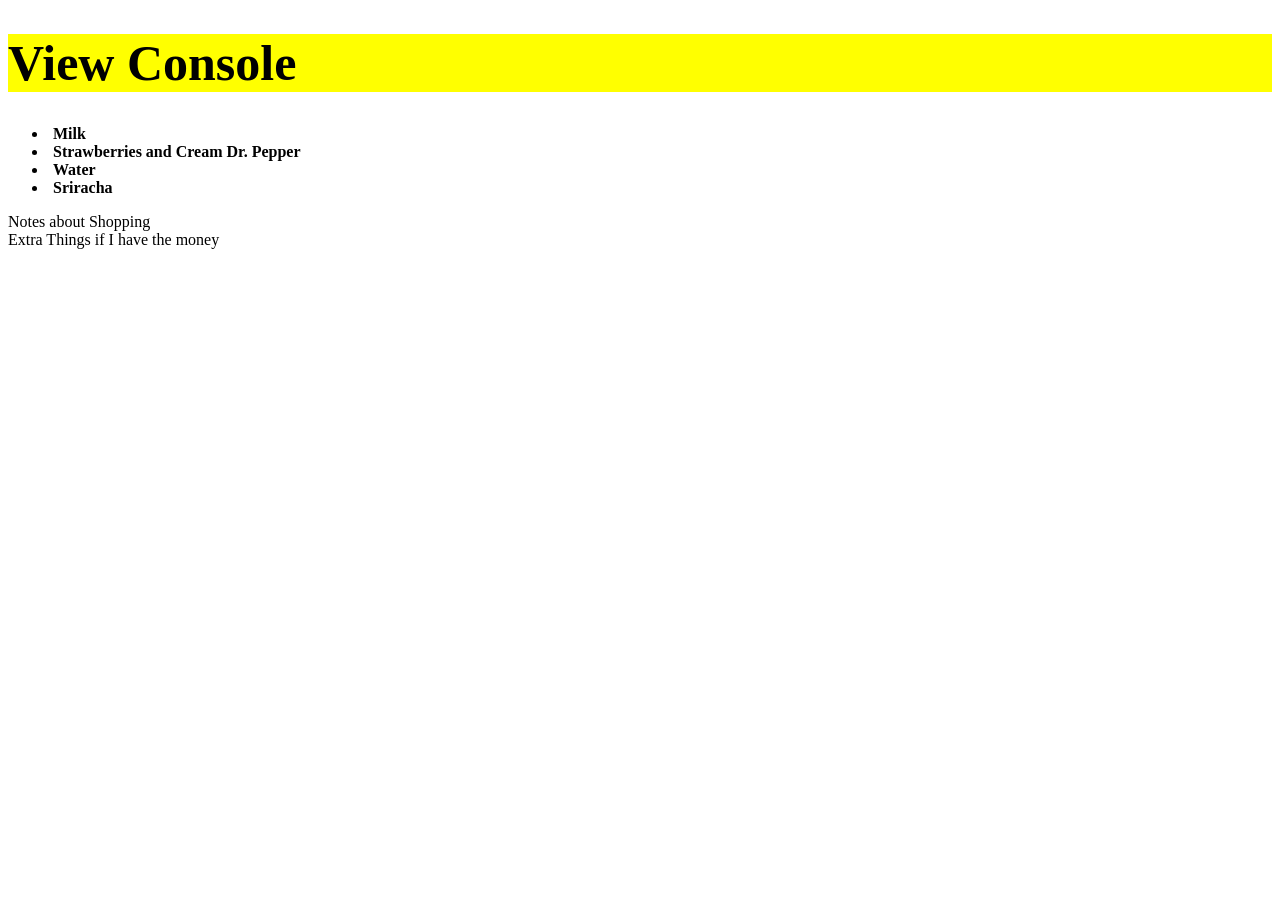
<file: 00-inclass/02-attributes/index.html>
<!DOCTYPE html>
<html lang="en">
<head>
    <meta charset="UTF-8">
    <meta http-equiv="X-UA-Compatible" content="IE=edge">
    <meta name="viewport" content="width=device-width, initial-scale=1.0">
    <title>DOM</title>
</head>
<body>
    <h1 class="mainHeader">View Console</h1>
    <ul>
        <li class="item">Milk</li>
        <li class="item">Strawberries and Cream Dr. Pepper</li>
        <li class="item">Water</li>
        <li class="item">Sriracha</li>
    </ul>
    <div>Notes about Shopping</div>
    <div>Extra Things if I have the money</div>
    <script src="./assets/script.js"></script>
</body>
</html>
</file>
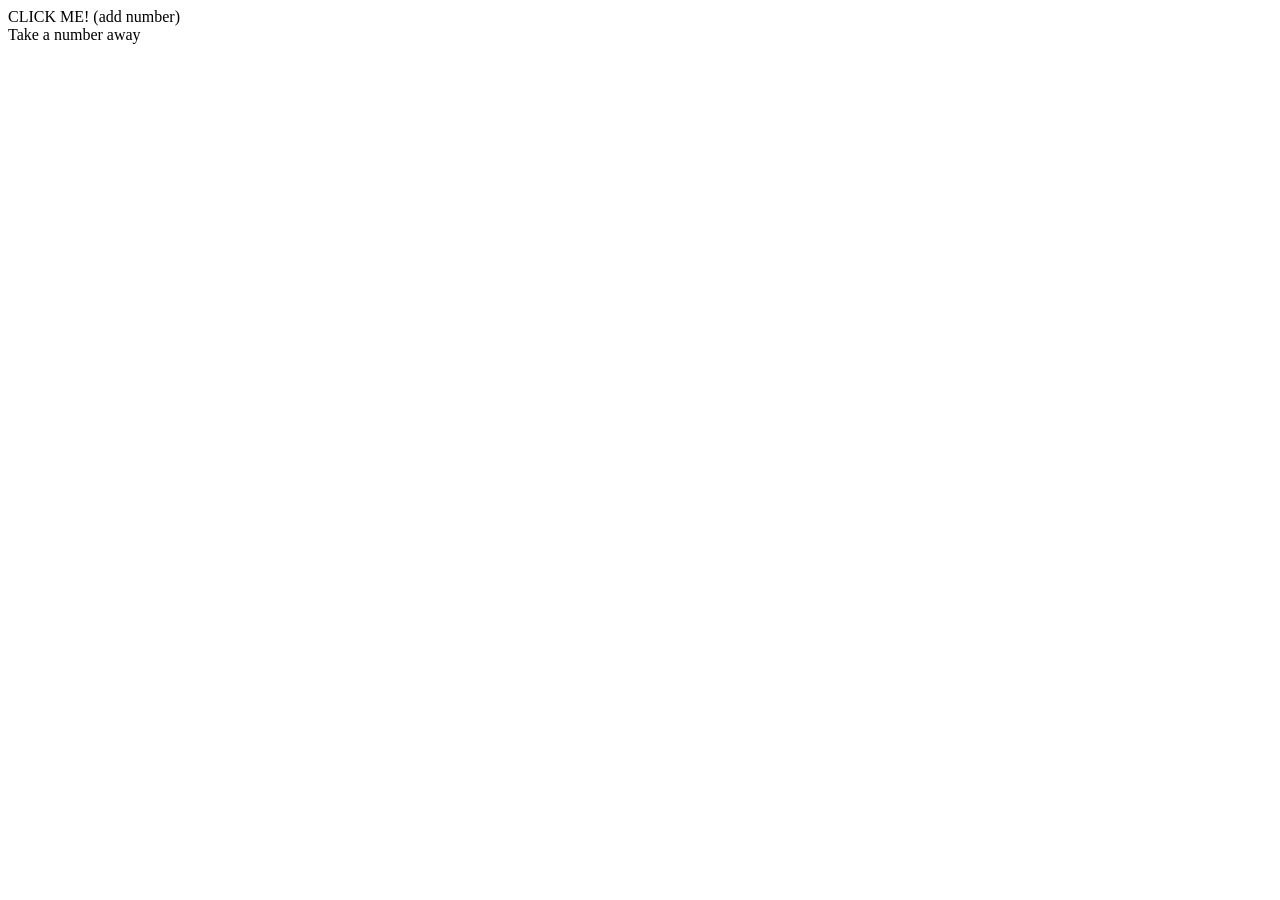
<file: 00-inclass/05-click/index.html>
<!DOCTYPE html>
<html lang="en">
<head>
    <meta charset="UTF-8">
    <meta http-equiv="X-UA-Compatible" content="IE=edge">
    <meta name="viewport" content="width=device-width, initial-scale=1.0">
    <title>Click</title>
</head>
<body>
    <div id="changeBackground">CLICK ME! (add number)</div>
    <div id="subtractNumber">Take a number away</div>

    <script>
        var changeBackgroundEl = document.querySelector("#changeBackground");
        var subtractNumberEl = document.querySelector("#subtractNumber");
        var bodyEl = document.querySelector("body");

        var promptValue = prompt("What is your Name?");

        var clickCount = 0;
        var onButton = false;

        function changeBackgroundFunction(){
            
            bodyEl.append(promptValue);
            
            clickCount++;
            changeBackgroundEl.textContent = clickCount;
            if (onButton){
                changeBackgroundEl.setAttribute("style", "background-color:white");
            }
            else{
                changeBackgroundEl.setAttribute("style", "background-color:pink");
            }
            onButton = !onButton;
            
        }

        changeBackgroundEl.addEventListener("click", changeBackgroundFunction);
        subtractNumberEl.addEventListener("click", function(){
            clickCount--;
            changeBackgroundEl.textContent = clickCount;
        })
    </script>
</body>
</html>
</file>
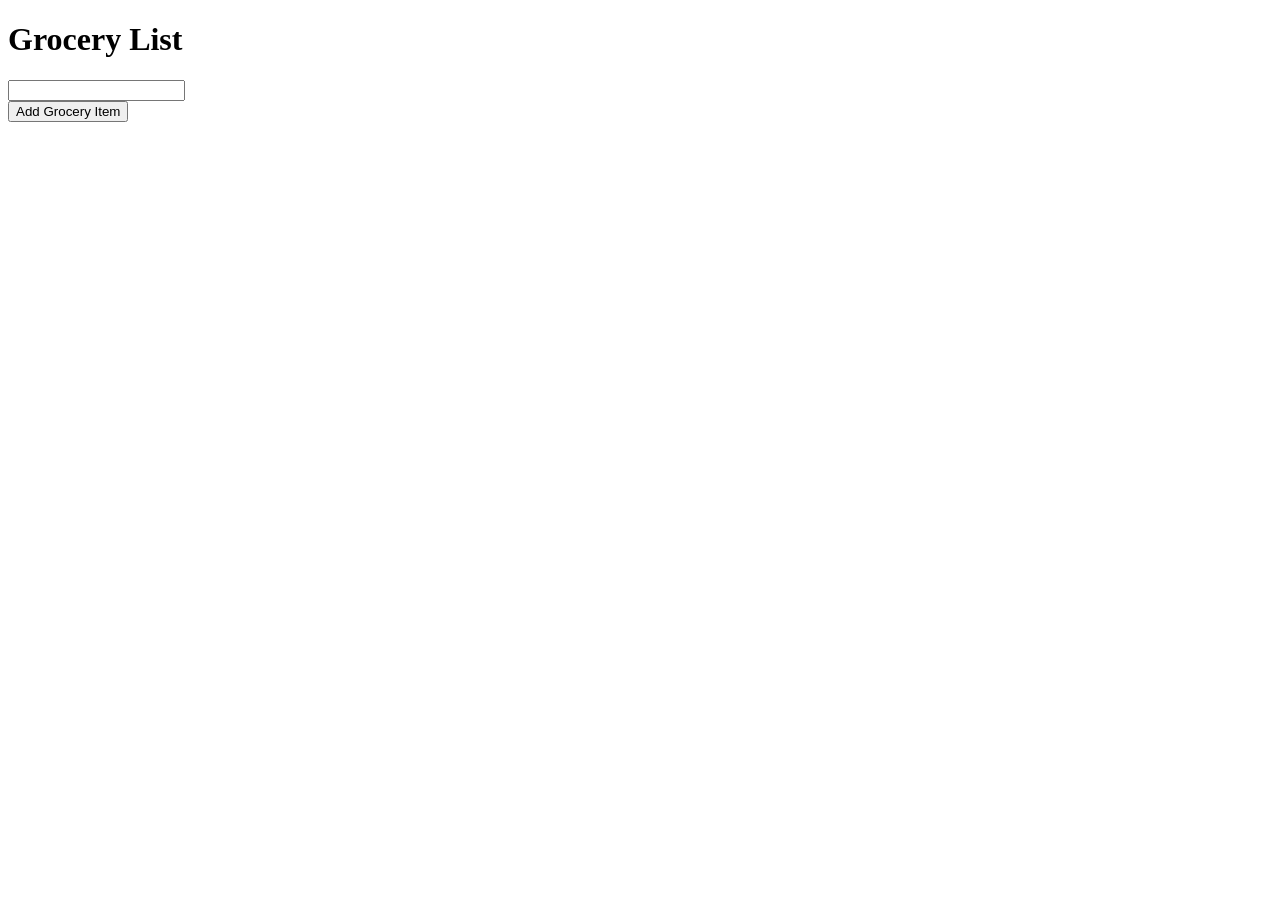
<file: 00-inclass/06-prevent/index.html>
<!DOCTYPE html>
<html lang="en">
<head>
    <meta charset="UTF-8">
    <meta http-equiv="X-UA-Compatible" content="IE=edge">
    <meta name="viewport" content="width=device-width, initial-scale=1.0">
    <title>Prevent</title>
</head>
<body>
    
<h1>Grocery List</h1>
<ul id="groceryList"></ul>

<form>
    <input type="text" id="groceryItem"><br>
    <button id="submit">Add Grocery Item</button>
</form>

<script>
    var groceryListEl = document.querySelector("#groceryList");
    var submitEl = document.querySelector("#submit");

    submitEl.addEventListener("click", function(e){
        e.preventDefault();
        console.log(e);
        var groceryItemValue = document.querySelector("#groceryItem").value;
        var item = document.createElement("li");
        item.textContent = groceryItemValue;
        groceryListEl.append(item);
    })

</script>

</body>
</html>
</file>
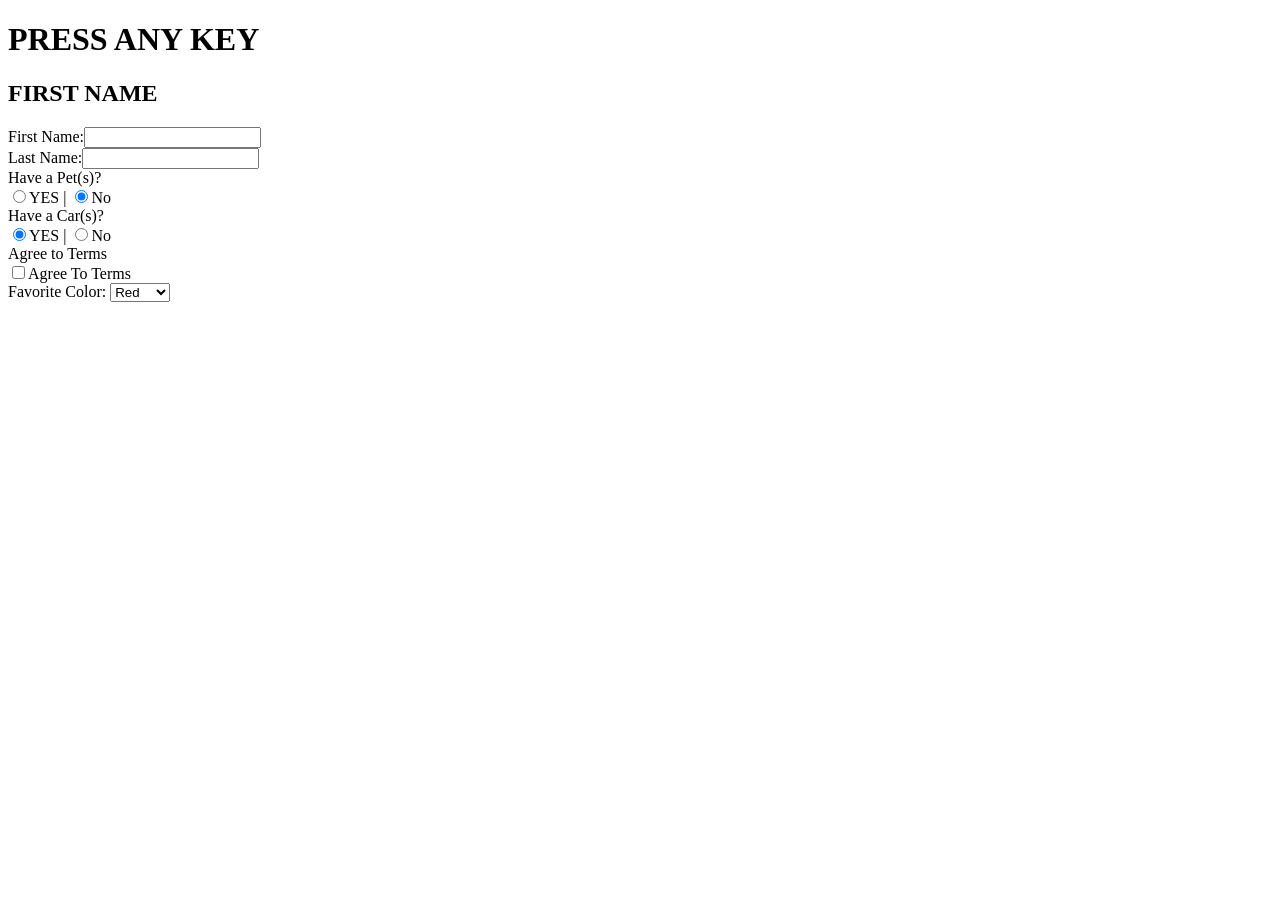
<file: 00-inclass/07-otherlisteners/index.html>
<!DOCTYPE html>
<html lang="en">
<head>
    <meta charset="UTF-8">
    <meta http-equiv="X-UA-Compatible" content="IE=edge">
    <meta name="viewport" content="width=device-width, initial-scale=1.0">
    <title>Other Listeners</title>
</head>
<body>
    <h1>PRESS ANY KEY</h1>
    <h2>FIRST NAME</h2>
    <form> 
        First Name:<input type="text" id="firstName"><br>
        Last Name:<input type="text" id="lastName"><br>
        Have a Pet(s)?<br>
        <input type="radio" name="hasPets"  id="hasPetsYes">YES | 
        <input type="radio" name="hasPets" checked id="hasPetsNo">No<br>
        Have a Car(s)?<br>
        <input type="radio" name="hasCar" checked id="hasCarYes">YES | 
        <input type="radio" name="hasCar"  id="hasCarNo">No<br>
       Agree to Terms<br>
       <input type="checkbox" name="agreeToterms"  id="agreeToterms">Agree To Terms<br>
        Favorite Color:
        <select id="favColor">
            <option value="Red">Red</option>
            <option value="Green">Green</option>
            <option value="Blue">Blue</option>
        </select>
    </form> 

    <script>
        var favColorEl = document.querySelector("#favColor");
        var firstNameEl = document.querySelector("#firstName");


        favColorEl.addEventListener("change", function(){
            alert(favColorEl.value)
        })

        var h1El = document.querySelector("h1");
        var h2El = document.querySelector("h2");

        function keyDownAction(event){
            var keyPress = event.key;
            h1El.textContent = keyPress;
        }
        function keyUpAction(event){

            h1El.textContent = "The " + event.key + " Has been let go. Event Code: " + event.code;
        }

        firstNameEl.addEventListener("keyup", function(event){
            h2El.textContent = firstNameEl.value;
        })
        document.addEventListener("keyup", keyUpAction)
        document.addEventListener("keydown", keyDownAction)
    </script>
    
</body>
</html>
</file>
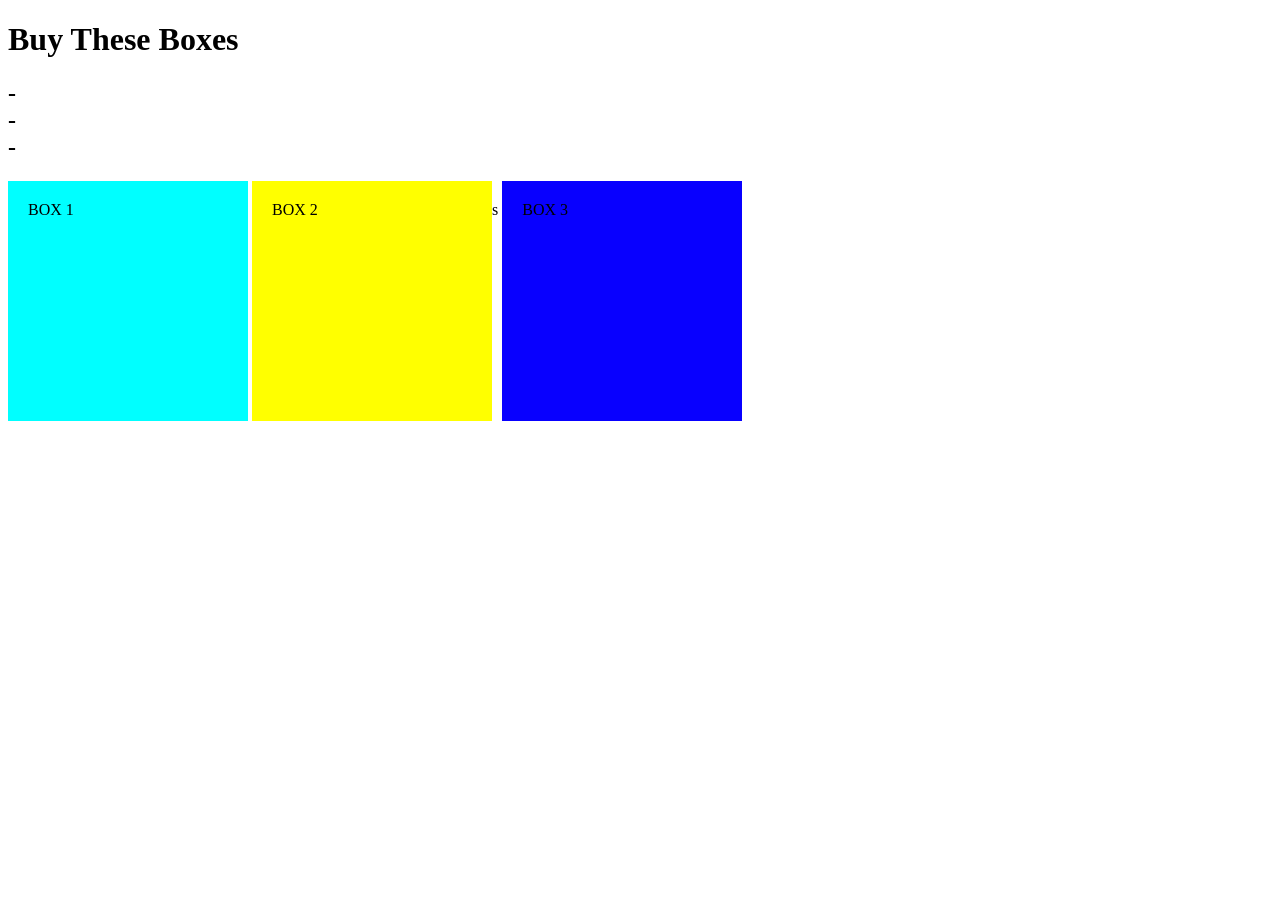
<file: 00-inclass/08-data/index.html>
<!DOCTYPE html>
<html lang="en">
<head>
    <meta charset="UTF-8">
    <meta http-equiv="X-UA-Compatible" content="IE=edge">
    <meta name="viewport" content="width=device-width, initial-scale=1.0">
    <title>Document</title>
    <style>
        .box{
            width:200px;
            height:200px;
            padding:20px;
            display: inline-block;
        }
    </style>
</head>
<body>
    <h1>Buy These Boxes</h1>
    <h2>-<br>-<br>-</h2>
    <div class="boxes">
        <div class="box" data-id="box12345" data-package="A" data-purchased="0" style="background-color: aqua;">BOX 1</div>
        <div class="box" data-id="box555555" data-package="B" data-purchased="0" style="background-color: yellow;">BOX 2</div>s
        <div class="box" data-id="box000000" data-package="C" data-purchased="0" style="background-color: rgb(8, 0, 255);">BOX 3</div>
    </div>

    
    <script>
    document.addEventListener("click", function(event){
        var boxClicked = event.target;
        //console.log("event.target", event.target)
        if (boxClicked.matches(".box")){
            
            document.querySelector("h2").innerHTML= "BOX:" + boxClicked.dataset.id + "<br>PACKAGE: " + boxClicked.dataset.package + "<br>" + "PURCHASED";
            var purchaseCount =  parseInt(boxClicked.dataset.purchased);
            purchaseCount = purchaseCount + 1;
            boxClicked.setAttribute("data-purchased", purchaseCount)
        }
    })
    //var someNameEl = document.querySelector("#name");
    //Getters

    //console.log(someNameEl.dataset.name); //Chris
    //Setters
   // someNameEl.dataset.name = "Bob;"
    </script>

</body>
</html>
</file>
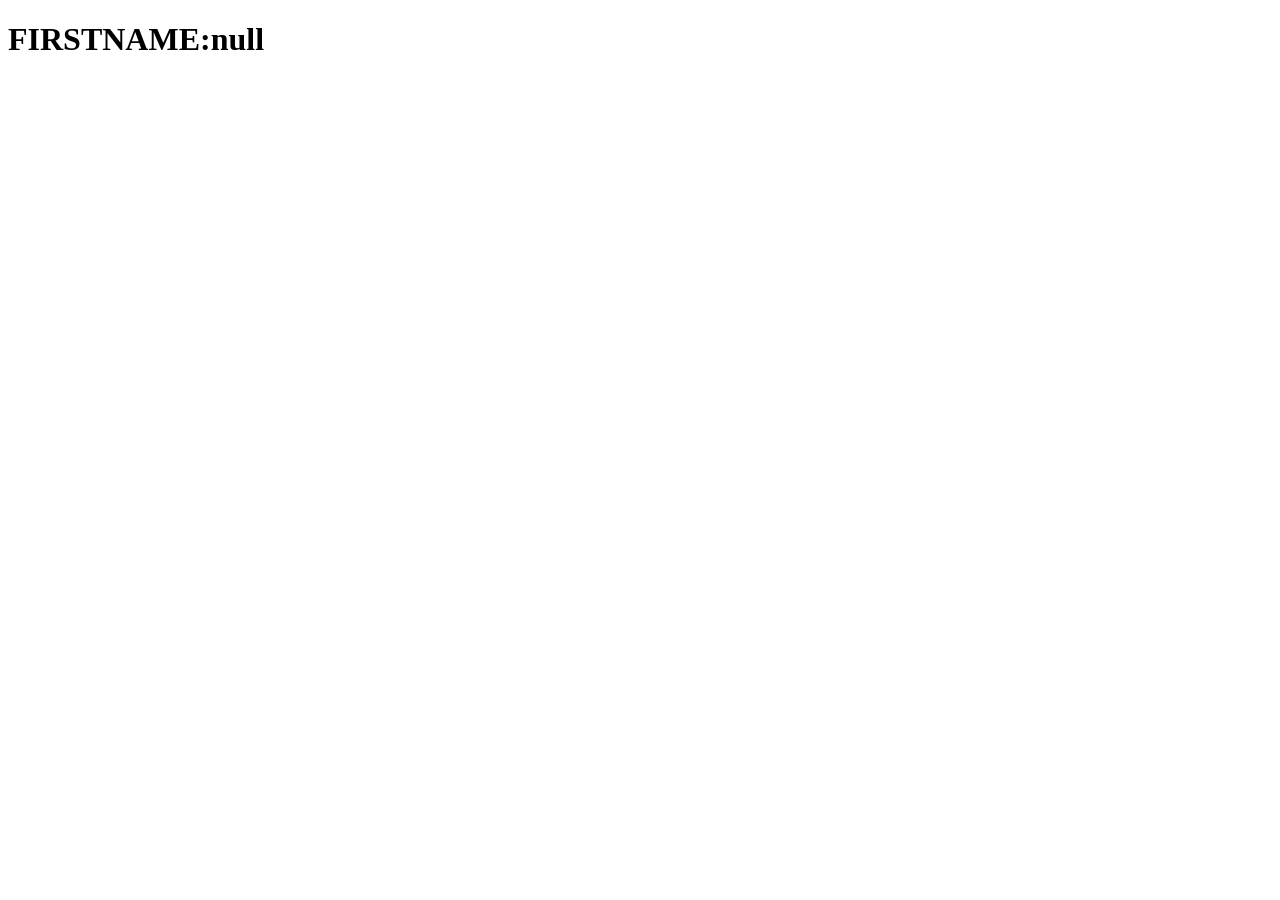
<file: 00-inclass/09-storage/index.html>
<!DOCTYPE html>
<html lang="en">
<head>
    <meta charset="UTF-8">
    <meta http-equiv="X-UA-Compatible" content="IE=edge">
    <meta name="viewport" content="width=device-width, initial-scale=1.0">
    <title>Storage</title>
</head>
<body>
    
    <h1></h1>
    

    <script src="./assets/js/script.js"></script>
</body>
</html>
</file>
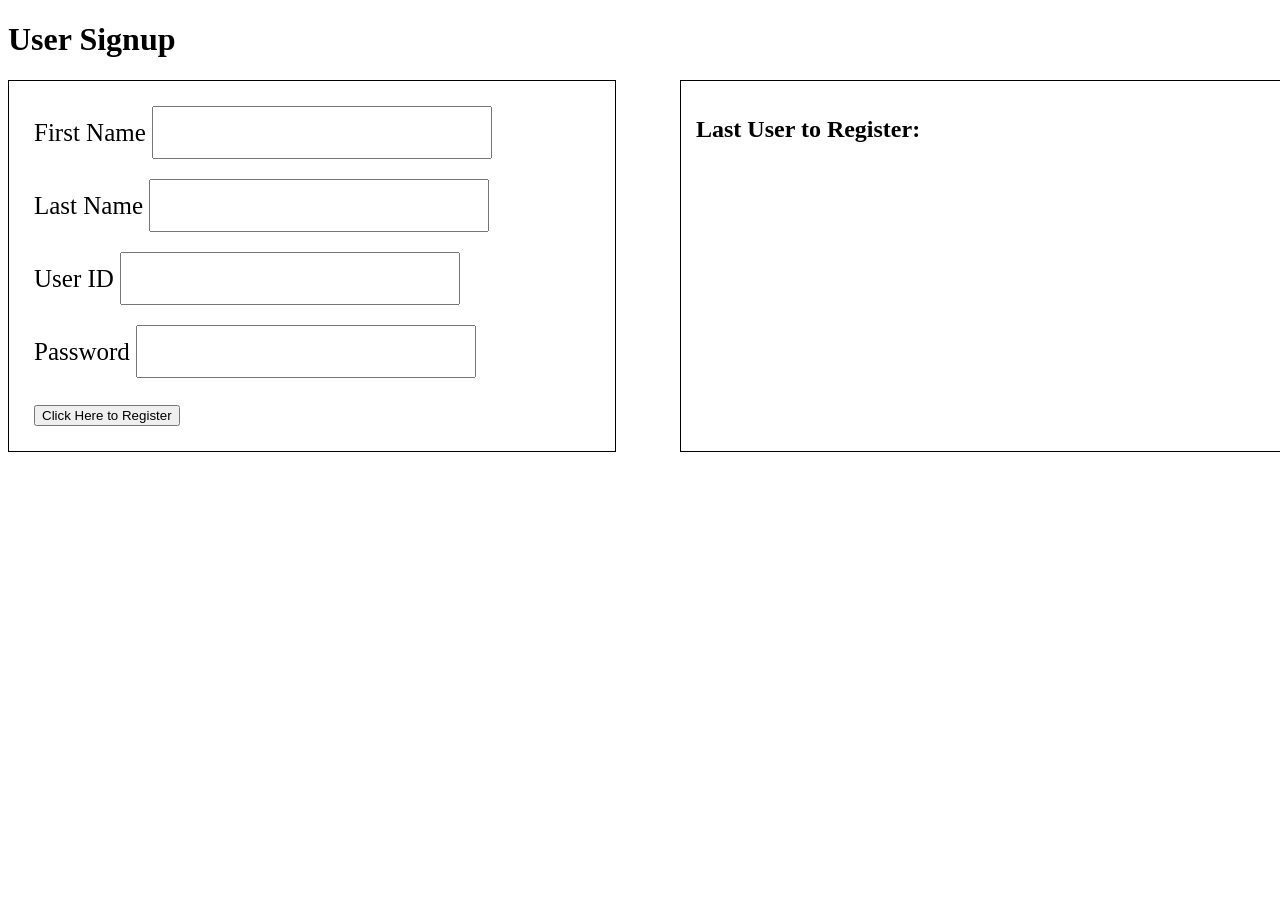
<file: 00-inclass/10-jsonstorage/index.html>
<!DOCTYPE html>
<html lang="en">
<head>
    <meta charset="UTF-8">
    <meta http-equiv="X-UA-Compatible" content="IE=edge">
    <meta name="viewport" content="width=device-width, initial-scale=1.0">
    <title>JSON Storage</title>
    <style>
        .wrapper {
            display:flex;
            justify-content:space-between;
            width:100vw;
        }
        section {
            position: relative;
            top:0;
            padding:15px;
            width:45%;
            min-height:200px;
            display: inline-block;
            border:1px solid black
        }
        .inputField {
            padding:10px;
            font-size:25px
        }
        .inputField input{
            padding:10px;
            font-size:25px
        }
        label {
            width:180px
        }
    </style>
</head>
<body>
    
    <h1>User Signup</h1>
    <div class="wrapper">
        <section>
            <div class="inputField">
                <label for="firstName">First Name</label>
                <input type="text" id="firstName">
            </div>
            <div class="inputField">
                <label for="lastName">Last Name</label>
                <input type="text" id="lastName">
            </div>
            <div class="inputField">
                <label for="userID">User ID</label>
                <input type="text" id="userID">
            </div>
            <div class="inputField">
                <label for="password">Password</label>
                <input type="password" id="password">
            </div>
            <div class="inputField">
                <button id="sign-up">Click Here to Register</button>
            </div>
        </section>
        <section>
            <h2>Last User to Register:</h2>
            <h3 id="userNameLabel"></h3>
            <h3 id="userIDlabel"></h3>
        </section>
        </div>

    <script src="./assets/js/script.js"></script>
</body>
</html>
</file>
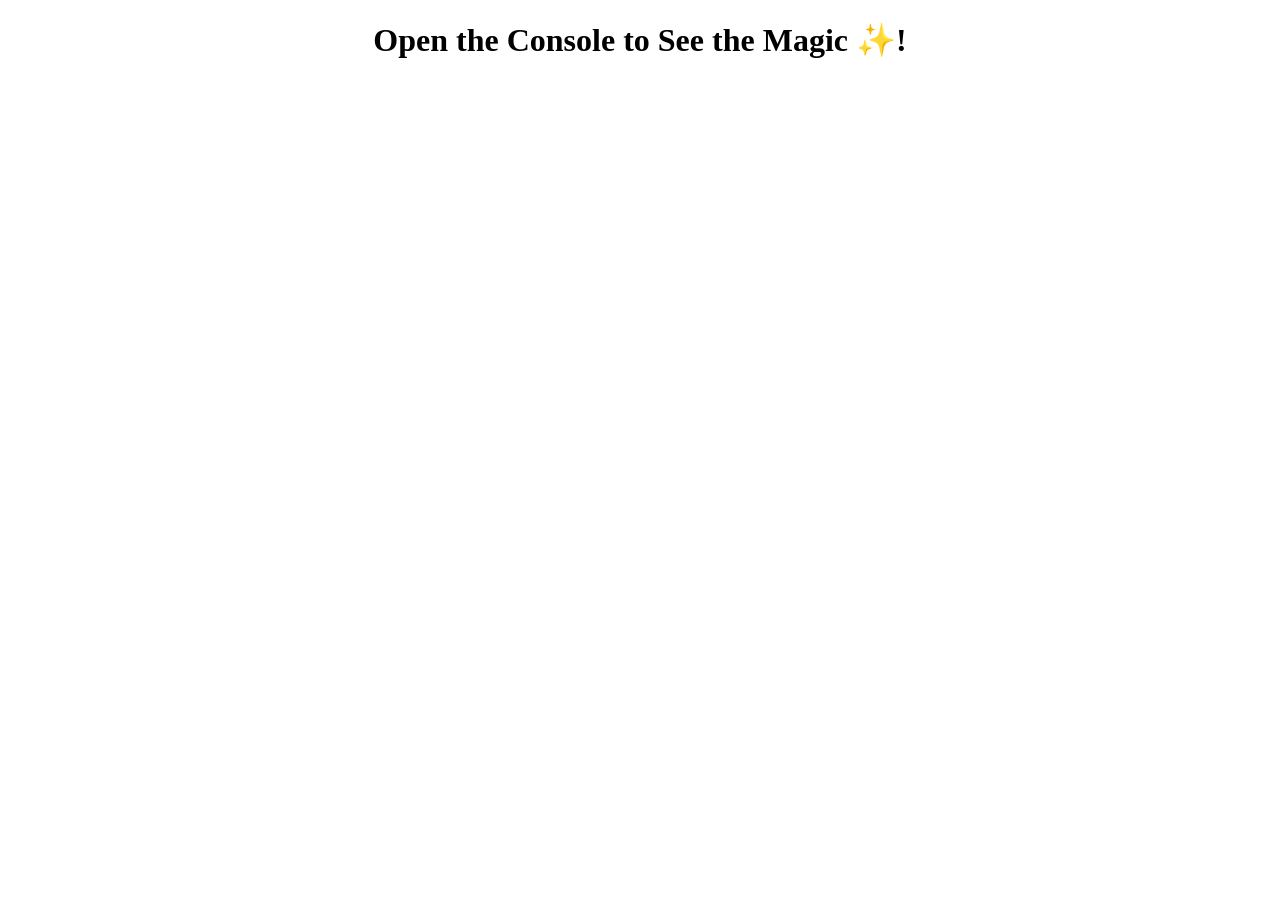
<file: 01-Activities/01-Ins_Window-Object/index.html>
<!DOCTYPE html>
<html lang="en">

<head>
  <meta charset="UTF-8">
  <meta name="viewport" content="width=device-width, initial-scale=1.0">
  <title>Window Object</title>
</head>

<body>
  <h1 style="text-align:center;">Open the Console to See the Magic ✨! </h1>
  <script src= "script.js"></script>
</body>
</html>
</file>
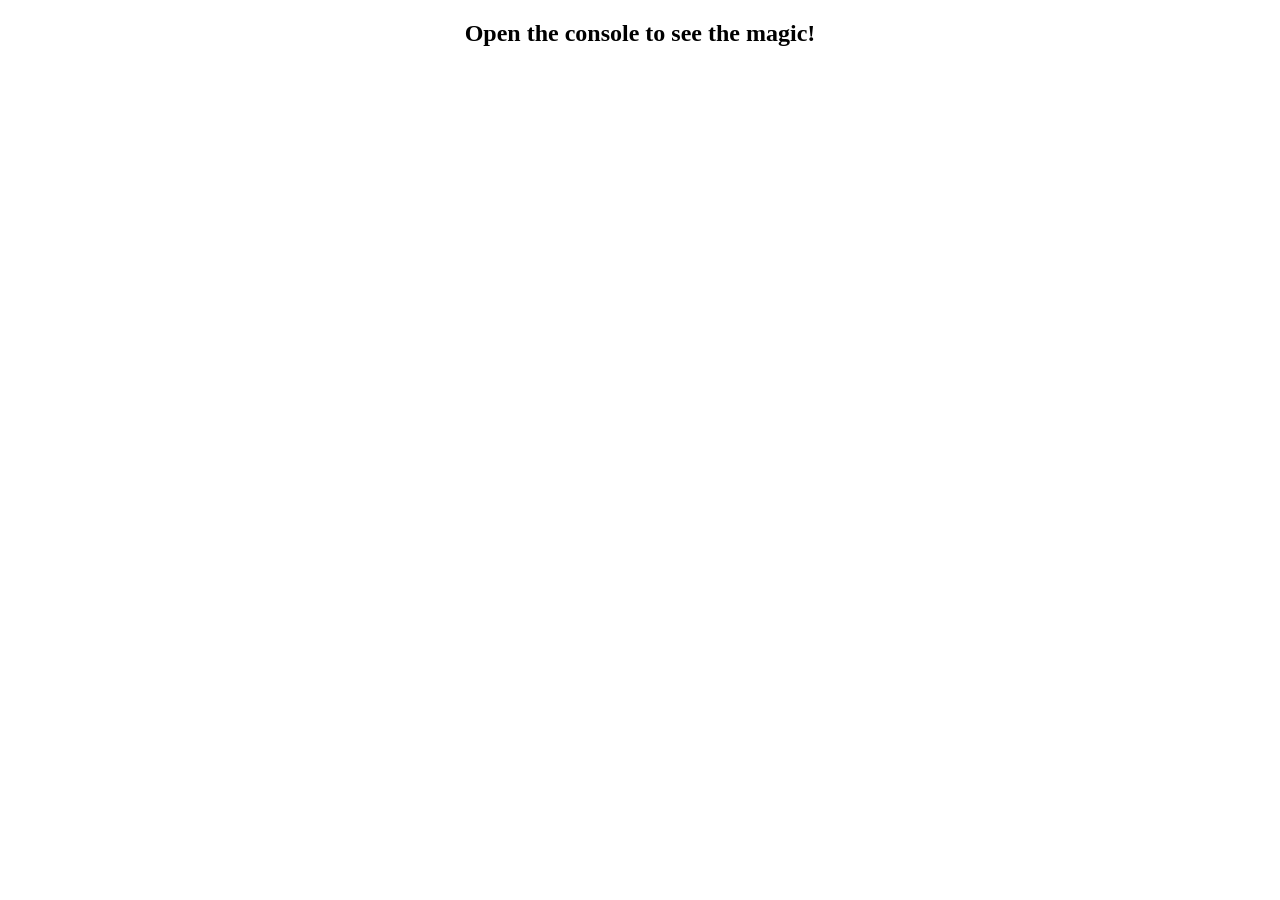
<file: 01-Activities/02-Stu_Window-Object/index.html>
<!DOCTYPE html>
<html lang="en">
<head>
  <meta charset="UTF-8">
  <meta name="viewport" content="width=device-width, initial-scale=1.0">
  <meta http-equiv="X-UA-Compatible" content="ie=edge">
  <title>This Window</title>
</head>
<body>
  <h2 style="text-align:center;">Open the console to see the magic!</h2>
  
  <script>console.log(this);</script>
</body>
</html>
</file>
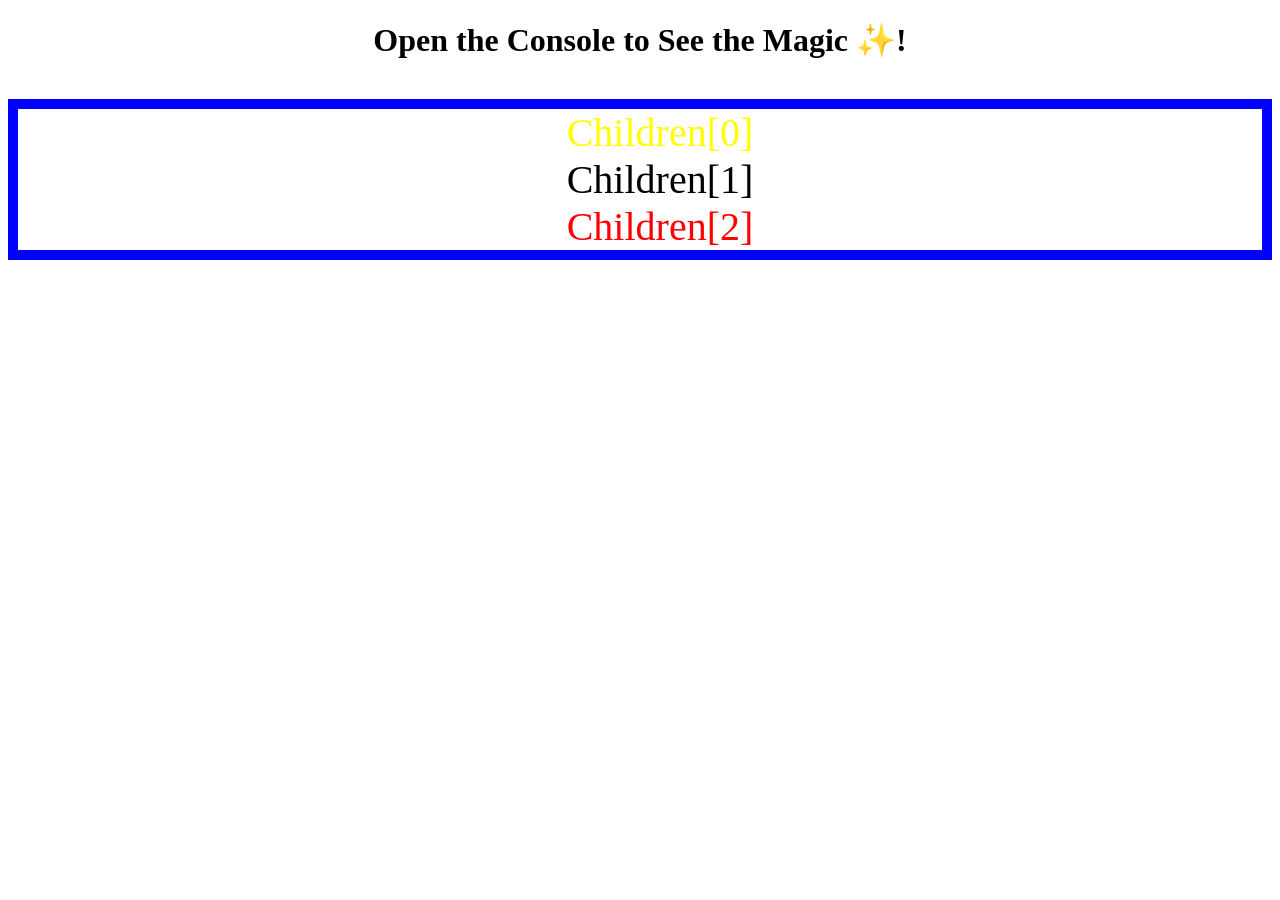
<file: 01-Activities/03-Ins_Traverse-DOM/index.html>
<!DOCTYPE html>
<html lang="en">

<head>
  <meta charset="UTF-8">
  <meta name="viewport" content="width=device-width, initial-scale=1.0">
  <title>DOM Traversal</title>
  <style>
      h1 {
        text-align:center;
      }
      ul {
        text-align:center;
        list-style-type:none;
        font-size: 40px;
        border: 10px solid blue
      }
  </style>
</head>

<body>
  <h1>Open the Console to See the Magic ✨! </h1>

  <ul>
    <li id ="first-child-ul">Children[0]</li>
    <li>Children[1]</li>
    <li>Children[2]</li>
  </ul>

  <script src= "script.js"></script>
</body>
</html>
</file>
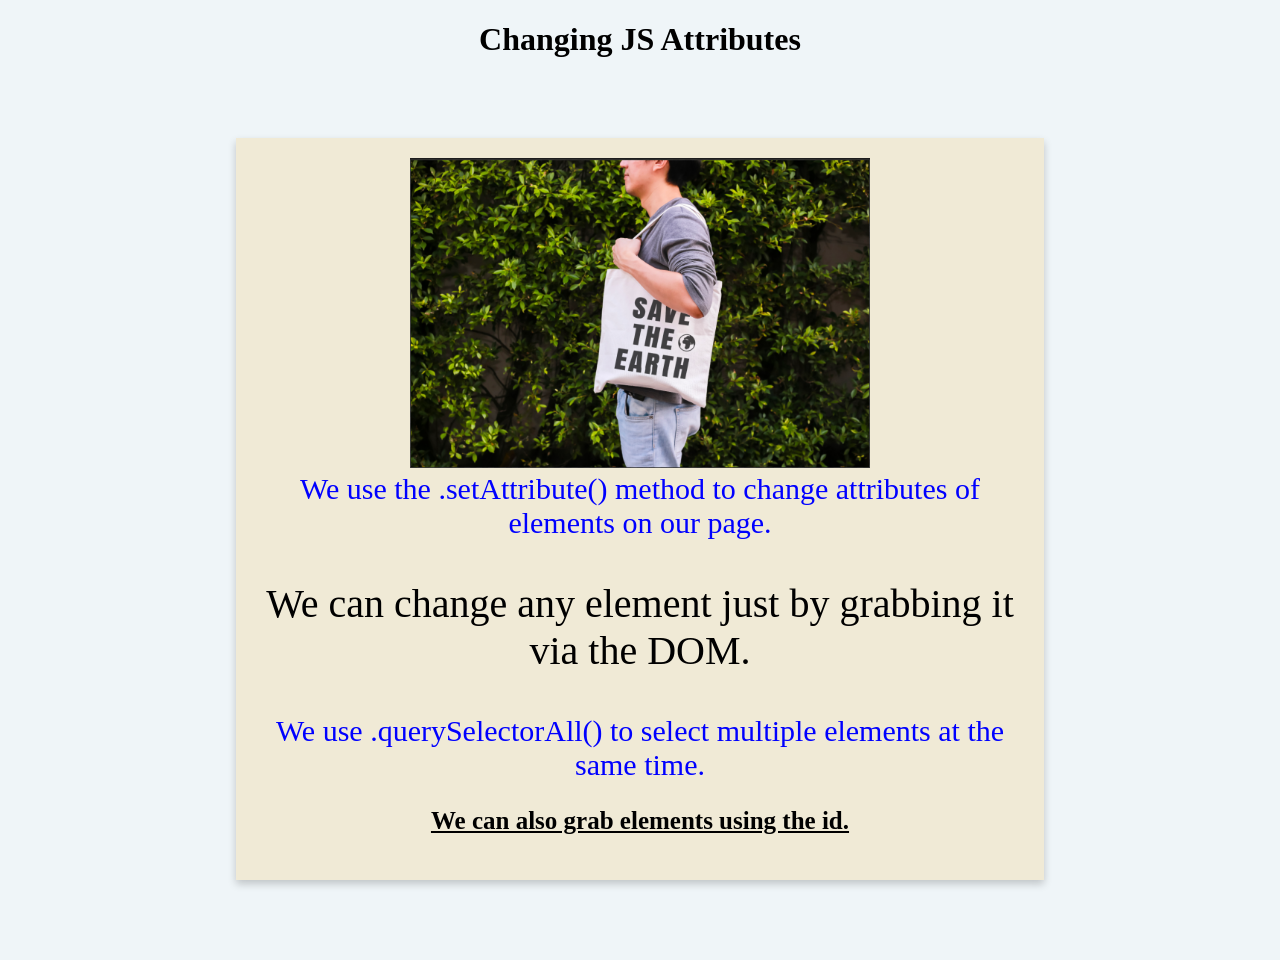
<file: 01-Activities/05-Ins_Setting-Attributes/index.html>
<!DOCTYPE html>
<html lang="en">
<head>
    <meta charset="UTF-8">
    <meta name="viewport" content="width=device-width, initial-scale=1.0">
    <meta http-equiv="X-UA-Compatible" content="ie=edge">
    <title>Setting Attributes</title>
    <link rel="stylesheet" href="./assets/css/style.css">
</head>
<body>
    <h1 class="title">Changing JS Attributes</h1>
    <section class="container">
    <a>
        <img>
    </a>
    <div>We use the .setAttribute() method to change attributes of elements on our page.</div>
    <p>We can change any element just by grabbing it via the DOM.</p>
    <div class="change1">We use .querySelectorAll() to select multiple elements at the same time.</div>
    <p id="change2">We can also grab elements using the id.</p>
    </section>

    <script src="assets/js/script.js"></script>
</body>
</html>
</file>
<file: 01-Activities/05-Ins_Setting-Attributes/assets/css/style.css>
body {
    background-color: #eff5f8
  }

.title {
    text-align: center;
}
.container {
    display: block;
    margin: 80px auto;
    text-align: center;
    box-shadow: 0 4px 8px 0 rgba(0,0,0,0.2);
    transition: 0.3s;
    width: 60vw;
    padding: 20px;
    background-color: #f0ead6;
  }

  @media screen and (min-width: 600px) {
    img {
        min-width: 60%;
    }
  }
</file>
